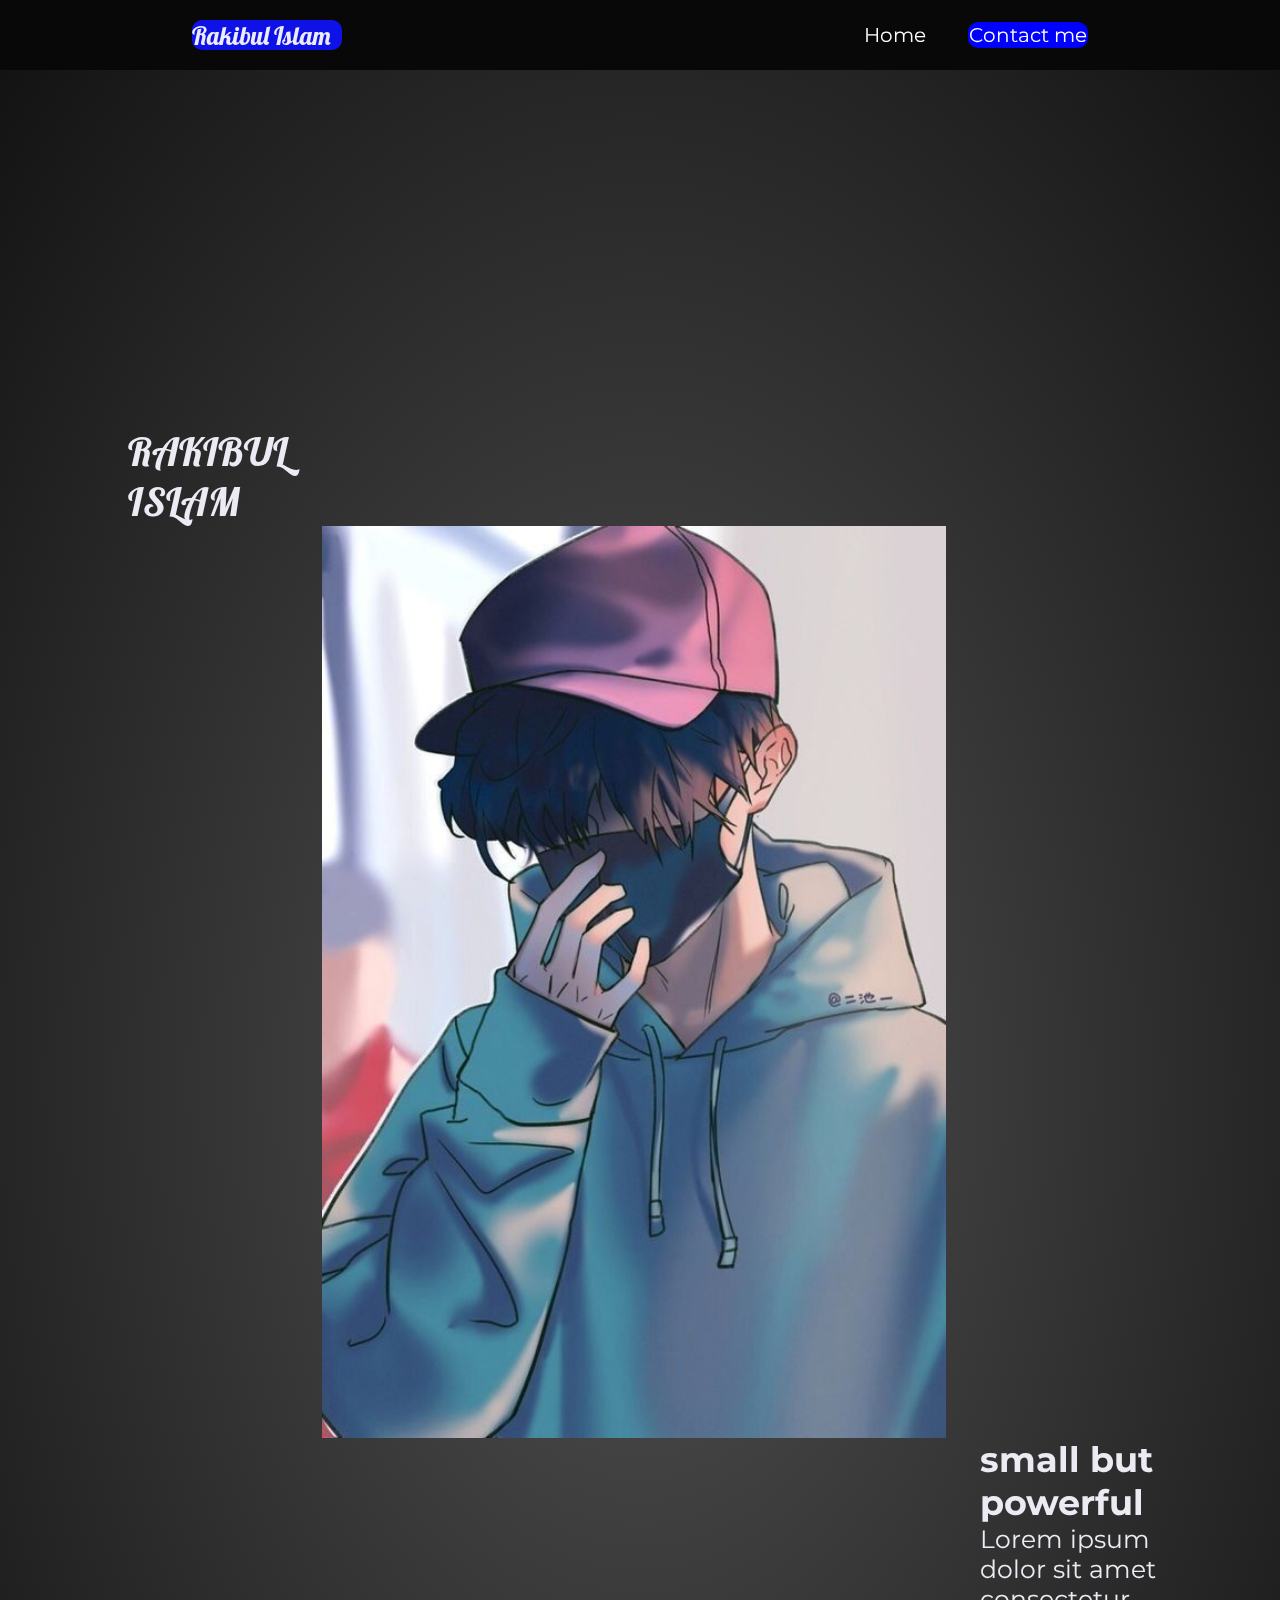
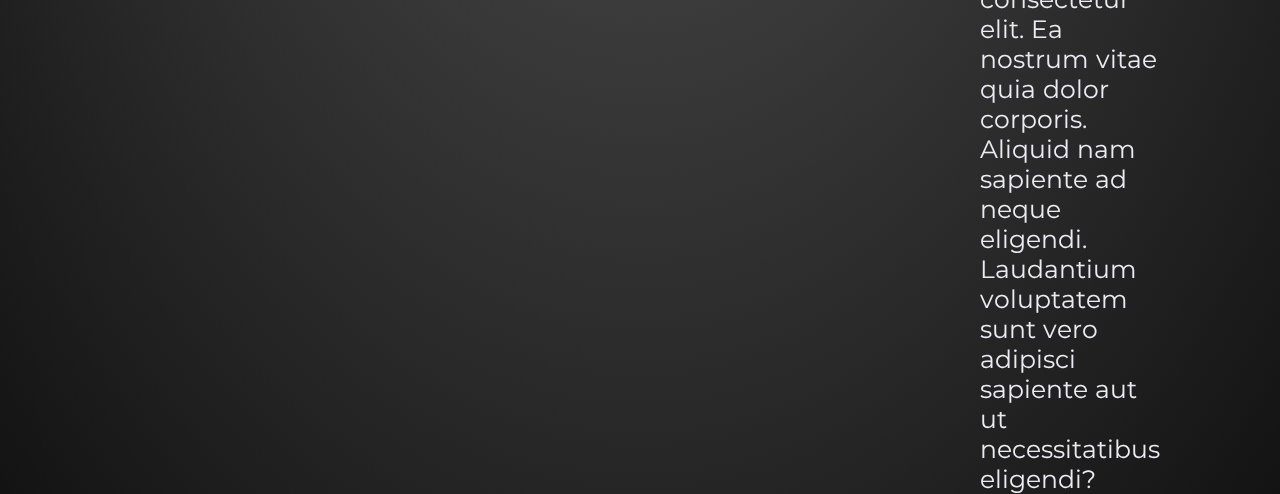
<file: index.html>
<!DOCTYPE html>
<html lang="en">
<head>
    <title>Rakibul Islam|Personal portfolio</title>
    <meta charset="UTF-8">
    <meta name="description" content="This is rRakibul islam's personal portfolio">
    <meta name="robot" content="index.follow">  
    <meta name="viewport" content="width=device-width, initial-scale=1.0">
    <link rel="icon" href="/img/portfolio_briefcase_icon_177662.png">
    <link rel="stylesheet" href="/style/style.css">
    
    <link href="https://fonts.googleapis.com/css2?family=Lobster&family=Montserrat:ital,wght@1,400;1,600&display=swap" rel="stylesheet">
    
</head>
<!-- This is my body -->
<body>
    <main>
        <div class="nav-container">
        <nav>
            <h1 id="logo">Rakibul Islam</h1>
            <ul>
            <li><a  href="index.html">Home</a></li>
            <li><a class="contact" target="_blank" href="contact.html">Contact me</a></li>
            
        </ul>
        </nav>   
    </div>
    <section class="home">
        <div class="showcase">
            <h2>RAKIBUL ISLAM</h2>
            <img src="/img/5e70a0f08fc294f4bb6e55a80b55a052.jpg" alt="picture of a boy">
            <div class="info"> 
                <h3>small but powerful</h3>
                <p>Lorem ipsum dolor sit amet consectetur elit. Ea nostrum vitae quia dolor corporis. Aliquid nam sapiente ad neque eligendi. Laudantium voluptatem sunt vero adipisci sapiente aut ut necessitatibus eligendi?</p>
            </div>
        </div>
    </section>
    </main>
</body>
</file>
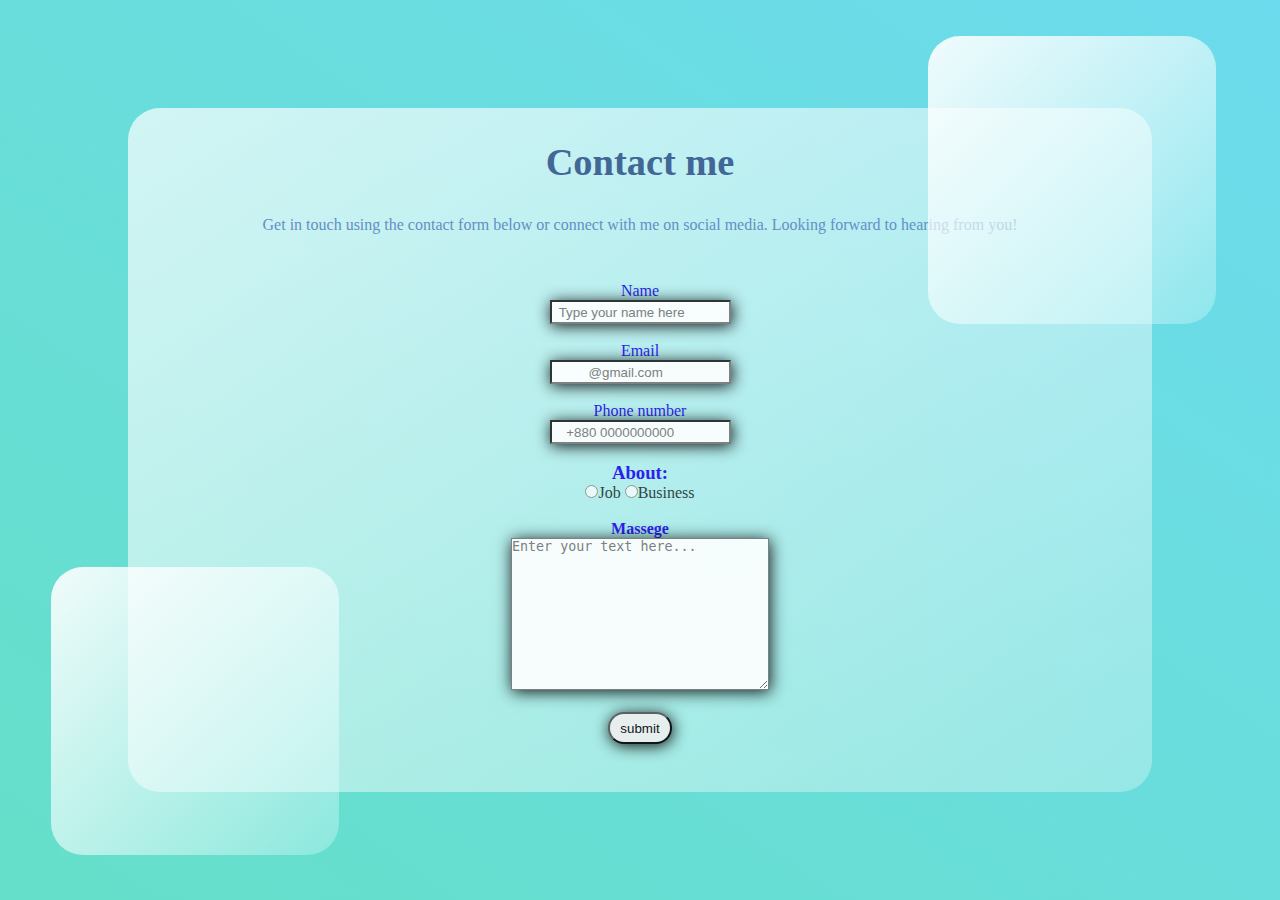
<file: contact.html>
<!DOCTYPE html>
<html lang="en">
<head>
    <title>Glass website</title>
    <meta charset="UTF-8">
    <meta name="description" content="This is a glass website">
    <meta name="robot" content="index.follow">  
    <meta name="viewport" content="width=device-width, initial-scale=1.0">
    <link rel="icon" href="/img/mirror-mirror_38200.png">
    <link rel="stylesheet" href="style2.css">
    
</head>
<!-- This is my body -->
<body>
    <main>
        <section class="glass">
            <div class="h1"><h1>Contact me</h1></div>
            <div class="p1"><p>Get in touch using the contact form below or connect with me on social media.
            Looking forward to hearing from you!  </p></div>
            <div>
                <form action="">
                    <label for="name"> Name</label>
                    <input type="text" name="name" required id="name" placeholder="  Type your name here" autocomplete="username">
                    <br>
                    <label for="email"> Email</label>
                    <input type="email" name="email" id="email" placeholder="          @gmail.com" required autocomplete="email">
                    <br>
                    <label for="phone"> Phone number</label>
                    <input type="number" name="phone"  id="phone-number"  placeholder="    +880 0000000000" required autocomplete="cc-number"
<br><br>
                    <div class="h3"><h3>About:</h3></div>
                    <div class="radio">
                    <label for="101">
                    <input type="radio" value=job class="job" id="101">Job</label>
                    <label for="102">
                    <input type="radio" value=Business
                    class="business" id="102">Business</label>
                    </div>
                    
<br>
                    <div class="h4"><h4>Massege</h4></div>
                    <div class="textarea">
                        <label for="103">
                    <textarea name="Massege" id="massege" cols="30" rows="10" placeholder="Enter your text here..." required></textarea>
                        </label>
                    </div>
                    <br>
                    <button>submit</button>
                </form>
            </div>
            
            <div class="circle1"></div>
            <div class="circle2"></div>
        </section>
    </main>
                
</body>
</html>
</file>
<file: style/style.css>
html {
  font-size: 62.5%;
}

* {
  margin: 0;
  padding: 0;
  box-sizing: border-box;
}

body {
  color: rgb(236, 235, 243);
  font-family: "montserrat", sans-serif;
}

h1 {
  font-size: 2.5rem;
  font-family: "lobster", sans-serif;
  font-weight: lighter;
}

h2 {
  font-size: 4rem;
  font-family: "lobster", sans-serif;
  font-weight: lighter;
}

h3 {
  font-size: 3.5rem;
}

h4 {
  font-size: 3rem;
}

p {
  font-size: 2.5rem;
}

li {
  font-size: 2rem;
}

a {
  color: rgb(255, 255, 255);
  text-decoration: none;
}

.home {
  background: radial-gradient(#525252, #131313);
}

.nav-container {
  background: rgb(8, 8, 8);
  height: 7rem;
}

nav {
  width: 70%;
  margin: auto;
  min-height: 7rem;
  display: flex;
  justify-content: space-between;
  align-items: center;
}
nav ul {
  display: flex;
  justify-content: space-between;
  flex: 1;
  list-style: none;
}
nav #logo {
  flex: 3;
  position: relative;
}
nav #logo::after {
  content: "";
  position: absolute;
  top: 0;
  left: 0;
  height: 3rem;
  width: 15rem;
  background: rgb(7, 10, 230);
  mix-blend-mode: screen;
  border-radius: 1rem;
}
nav .contact {
  background: blue;
  padding: 0.1rem 0.1rem;
  border-radius: 1rem;
}

.showcase {
  display: grid;
  min-height: 90vh;
  grid-template-columns: 10% repeat(3, 1fr) 10%;
  grid-template-rows: 1fr 2fr 1fr;
}
.showcase h2 {
  grid-column: 2/3;
  align-self: flex-end;
}
.showcase img {
  grid-row: 2/3;
  grid-column: 3/4;
  height: 100%;
  align-self: center;
  -o-object-fit: cover;
     object-fit: cover;
  justify-self: center;
}
.showcase .info {
  grid-row: 3/4;
  grid-column: 4/5;
}/*# sourceMappingURL=style.css.map */
</file>
<file: style2.css>
*{margin: 0;
padding: 0;
box-sizing: border-box;
}

main{
    min-height: 100vh;
    background:linear-gradient(
        to right top,
        #65dfc9,
        #6cdbed
        );
    display: flex;
    align-items: center;
    justify-content: center;
}

.glass{
    background:white;
    min-height: 70vh;
    width: 80%;
    background: linear-gradient(
        to right bottom,
    rgba(255,255,255,0.7),
    rgba(255,255,255,0.3)
    );
    border-radius: 2rem;
    z-index: 2;
    
}

.circle1{
    background: white;
    background: linear-gradient(to right bottom,
    rgba(255,255,255,0.9),
    rgba(225,255,255,0.3));
    border-radius: 2rem;
    height:18rem;
    width:18rem;
    position: absolute;
    top: 4%;
    right: 5%;
    
}

.circle2{
    background: white;
    background: linear-gradient(to right bottom,
    rgba(255,255,255,0.9),
    rgba(225,255,255,0.3));
    border-radius: 2rem;
    height:18rem;
    width:18rem;
    position: absolute;
    bottom: 5%;
    left: 4%;
    
}

.h1{
    flex:1;
    display: flex;
    flex-direction: column;
    align-items: center;
    justify-content: space-evenly;
    margin:2rem 0rem;
    color:#426696;
    opacity: 2;
    font-size: larger;
    
}
.p1{
    flex:1;
    display: flex;
    flex-direction: column;
    align-items: center;
    justify-content: space-evenly;
    margin: 1rem 0rem;
    color:#658ec6;
    opacity: 1;
    
    
}
form{
    flex:1;
    display: flex;
    flex-direction: column;
    align-items:center ;
    justify-content: space-evenly;
    margin: 3rem;
    color: #2008f1;
    opacity: .9;
    
}

.radio{
    color: rgb(0, 0, 0);
    opacity: .8;

}

button{
    height: 2rem;
    width: 4rem;
    border-radius: 1rem;
    box-shadow: 1px 2px 15px;
}
button:hover{
    background-color: #5e5c79;
    cursor: pointer;
}

button:focus{
    background: #0307fa;
}

#name{
    box-shadow: 1px 2px 15px;
    height: 1.5rem;
}

#email{
    box-shadow: 1px 2px 15px;
    height: 1.5rem;
}

#phone-number{
    box-shadow: 1px 2px 15px;
    height: 1.5rem;
}

#massege{
    box-shadow: 1px 2px 15px;
}
</file>
